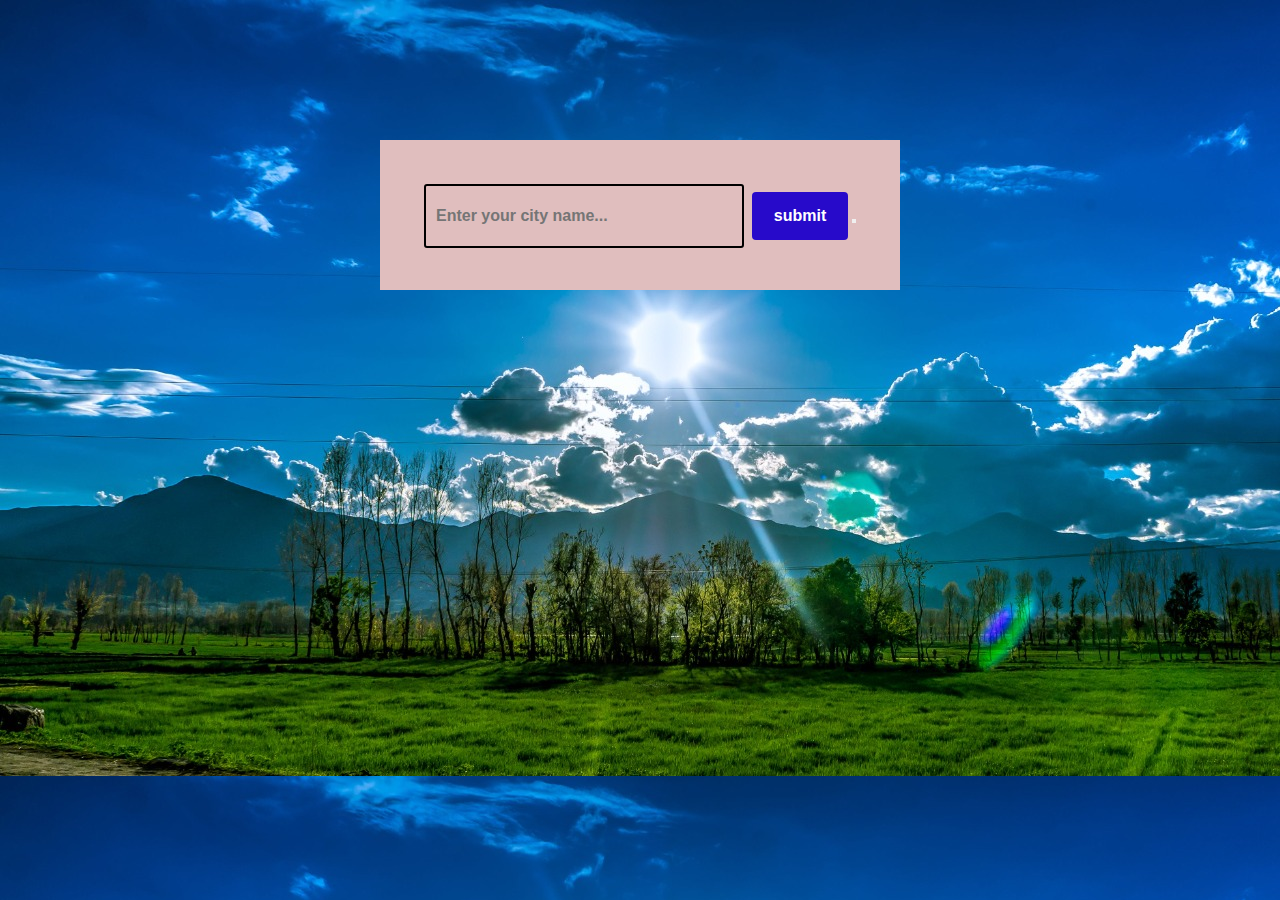
<file: Weather App/index.html>
<!DOCTYPE html>
<html lang="en">

<head>
    <link rel="stylesheet" href="./index.css">
</head>

<body>
    <div class="container">
        <section clas="main">
            <section class="inputs">               
              <input type="text" placeholder="Enter your city name..." id="cityinput">
              <input type="submit" value="submit" id="add">
              <button placeholder="submit" id="add"></button>
            </section>

        <section class="display">
            <div clas="wrapper">
                <h2 id="cityoutput"></h2>
                <p id="description"></p>
                <p id="temp"></p>
                <p id="wind"></p>
            </div>
        </section>              
        </section>

    </div>

    <script src="./index.js"></script>
</body>

</html>
</file>
<file: Weather App/index.css>
*{
    margin: 0;
    padding: 0;
    box-sizing: border-box;
}
body
{
    
    background-image:url('./Weather.jpg'); 
}
.container
{
    width: 600px;
    margin: 100px auto;
    padding: 40px;
}
.inputs
{
    padding: 2rem 0 2rem 0;
    text-align: center;
    justify-content: center;
    background: rgb(224, 190, 190);
    height: 150px;     
}
.inputs input[type="text"]
{
    height: 4rem;
    width: 20rem;
    background: #212121;
    font-weight: bold;
    font-size: 1rem;
    padding: 10px;
    border: none;
    background-color: transparent;
    border: 2px solid black;
    border-radius: 3px;
    margin-right: 4px;     
}
.inputs input[type="submit"]
{
    height: 3rem;
    width: 6rem;
    background: #270aca;
    font-weight: bold;
    color: white;
    font-size: 1rem;
    margin-top: 20px;
    border: none;
    border-radius: 4px;
}
.dislay
{
    text-align: center;
    width: 520px;
    color: #16a864;
}
.wrapper
{
    margin: 0 9rem;
    background-color: rgb(172, 189, 221);
    height: 45vh;
    margin: 50px auto;
    border-radius: 2px;
}

.wrapper h2
{
    padding: 5px 0;
    text-align: center;
    background: #0548b5;
    color: white;
}
.wrapper p
{
    margin: 20px 50px;
    margin-right: 20px;
    text-align: left;
    color: #04214c;
    font-size: 23px;
}
.wrapper h2 span
{
    font-size: 26px;
    color: #9beefb; 
}
.wrapper p span
{
    color: #5e0df4;
    font-size: 25px;
}
</file>
